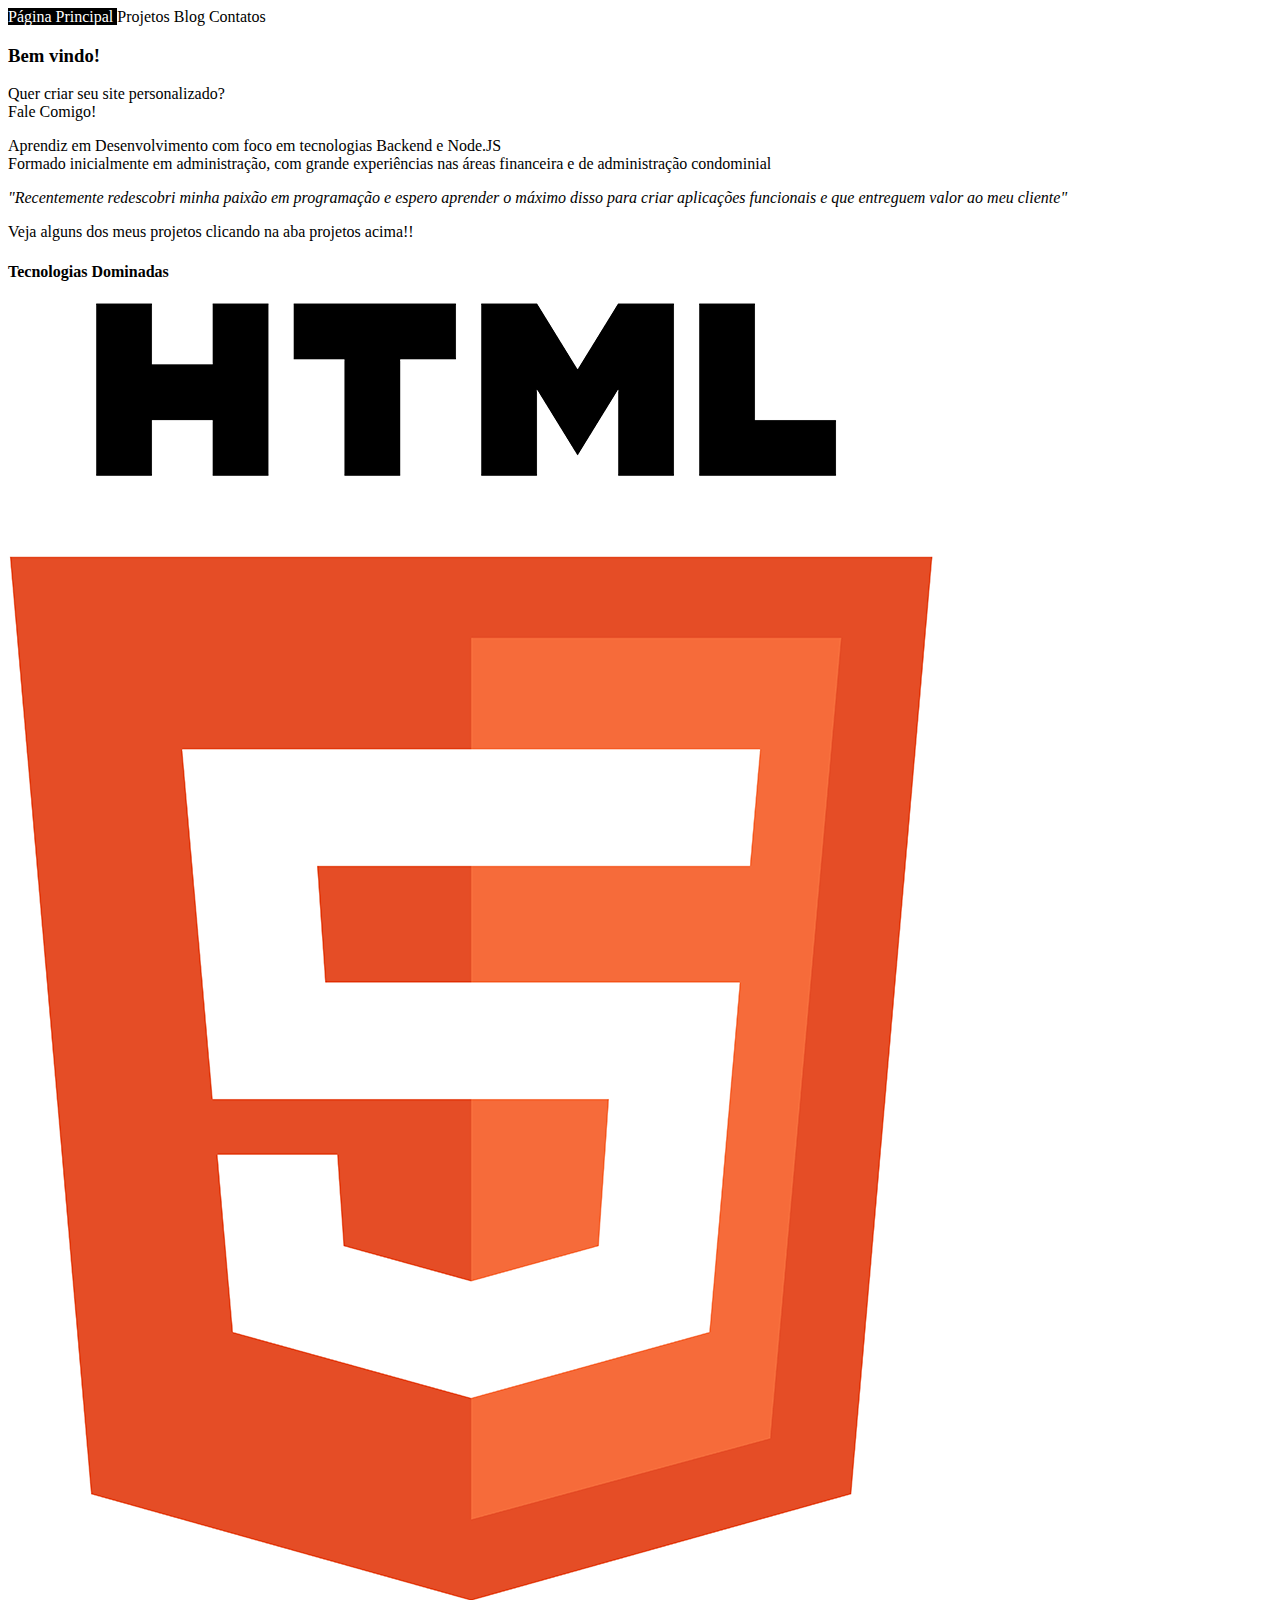
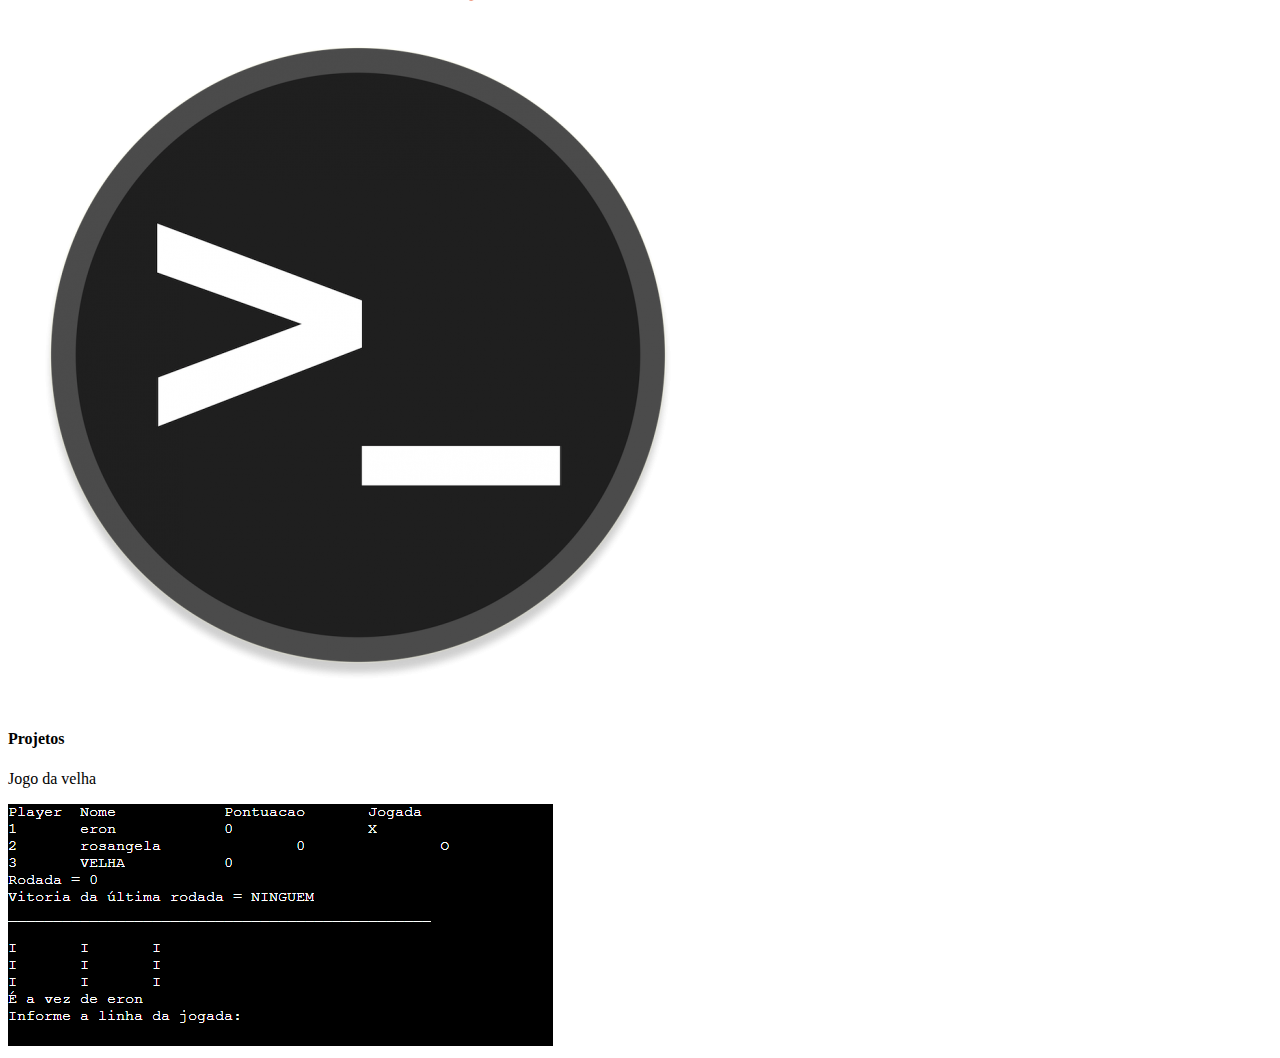
<file: index.html>
<!doctype HTML>
<html>
   <head>
      <title>SPA em puro JS</title>
      <meta charset="UTF-16" />
      <meta http-equiv="refresh" content="5" />
      <link rel="stylesheet" href="styles/style.css">
   </head>
   <body>
      <nav>
         <span class="button clicked">
            Página Principal
         </span>
         <span class="button" id="ads">
            Projetos
         </span>
         <span class="button">
            Blog
         </span>
         <span class="button">
            Contatos
         </span>

      </nav>
      <main>
         <div id="changes">
         </div>
      </main>
      <script src="scripts/script.js"></script>
   </body>
   
</html>
</file>
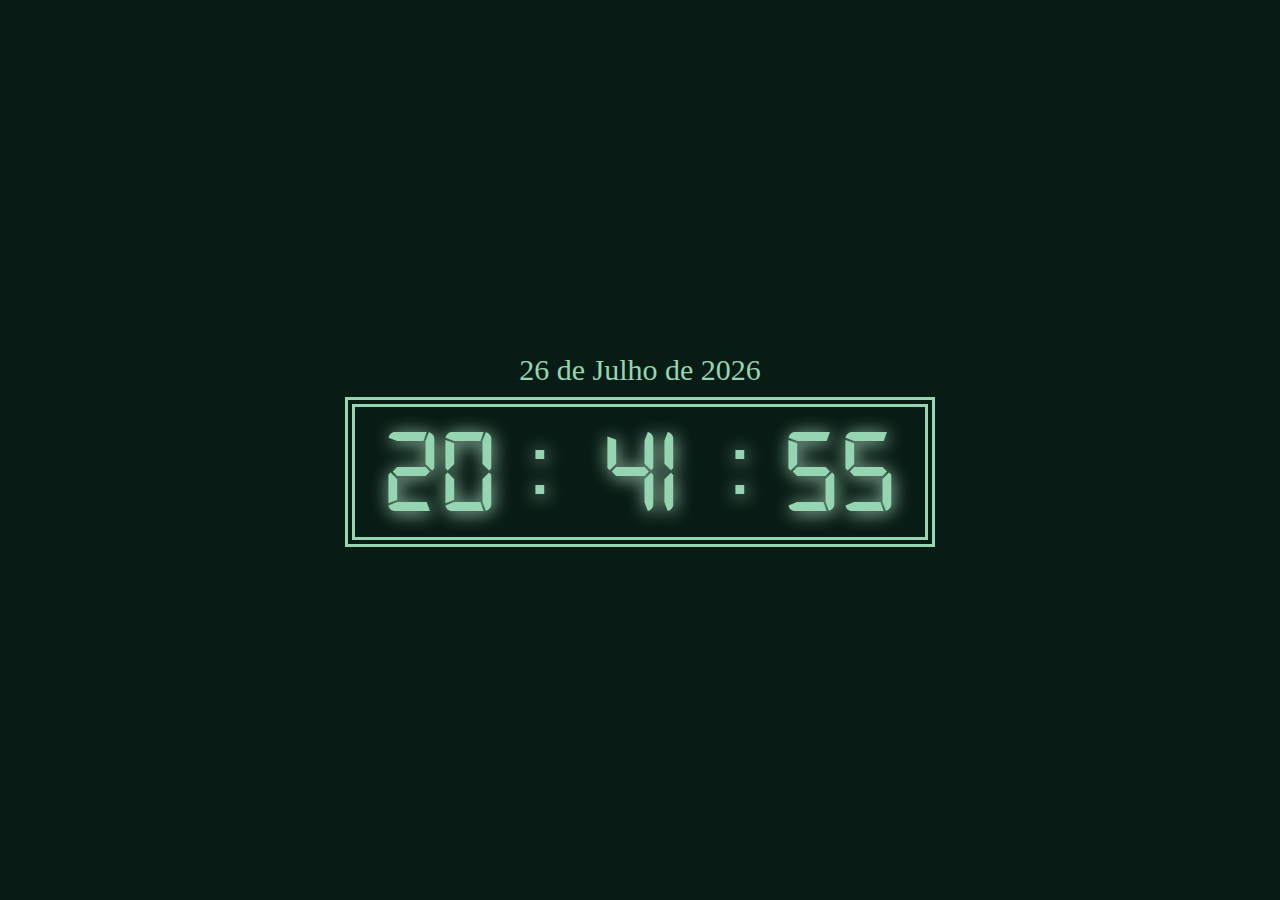
<file: projects/digitalClock/index.html>
<!DOCTYPE html>
<html>
   <head>
      <title>Relógio Digital</title>
      <meta charset="UTF-8" />
      <meta name="viewport" content="width=device-width, initial-scale=1.0">
      <link href="styles/style.css" rel="stylesheet" />
   </head>
   <body>
      <div id="contentDisplay">
         <div id="date"></div>
         <div id="clock"></div>
      </div>
      <script src="scripts/script.js"></script>
   </body>
</html>
</file>
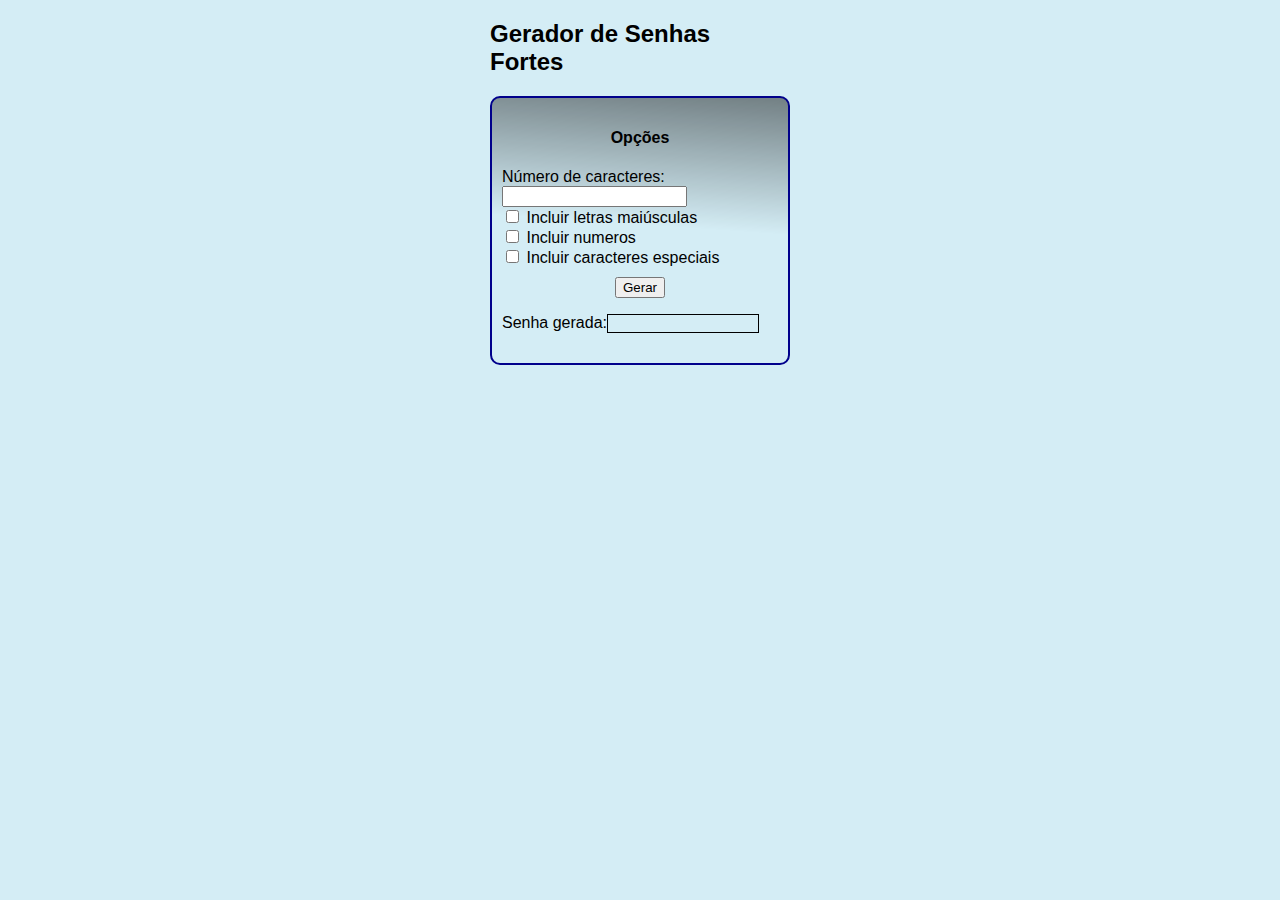
<file: projects/geraSenha/index.html>
<!doctype HTML>
<html>
    <!--Cabeçalho do website-->

    <head>
        <title>Gerador de Senha Fortes</title>
        <meta charset="UTF-8">
    </head>
    <body>

        <!--Folha de estilos do website-->
        <style>
            html, body{
                font-family:'Lucida Sans', 'Lucida Sans Regular', 'Lucida Grande', 'Lucida Sans Unicode', Geneva, Verdana, sans-serif;
                background-color:rgb(212, 237, 245);
            }
            body{
                margin: 0 auto;
                color:black;
                width: 300px;
            }
            #mainMenu{
                border: 2px solid darkblue;
                border-radius: 10px; 

                /*gradiente para dar um leve "efeito" 3D*/
                background: linear-gradient(184deg, rgba(0,0,0,0.4598039044719451) 0%, rgba(0,212,255,0) 48%);

                padding: 10px;
            }
            h4{
                text-align: center;
                font-size:medium;
            }
            #generatedPassword{
                border:1px solid black;
                min-height: 17px;
                word-break: break-all; /*Código adicionado para lidar com
                                         overflow (senha muito longa */
                width:150px;
                display:inline-block;
            }
            p label{
                float: left;
            }
            #buttonContainer{
                margin: 10px;
                text-align: center;
            }
        
        </style>

        <!-- Conteúdo do documento -->
        <h2>Gerador de Senhas Fortes</h2>
        <div id="mainMenu">
            <h4>Opções</h4>
            <label for="charNumber">Número de caracteres: </label>
            <input id="charNumber" type="number"><br>
            <input id="includeCaps" type="checkbox"> Incluir letras maiúsculas <br>
            <input id="includeNumber" type="checkbox"> Incluir numeros<br>
            <input id="includeSpecialChars" type="checkbox"> Incluir caracteres especiais<br>
            <div id="buttonContainer"><button id="generatePassword">Gerar</button></div>
            <p>
                <label for="generatedPassword">Senha gerada:</label> 
                <div id="generatedPassword"></div>
            </p>
        </div>

        <!--Parte de processamento do documento  -->
        <script>
            const button1 = document.getElementById("generatePassword");
            const displayer = document.getElementById("generatedPassword");

            /*Constantes acima são globais, a partir daqui é o processamento que é
            feito totalmente a partir do momento que aperta o botão "gerar*/
            button1.addEventListener("click", function (){
                let passLength = (document.getElementById("charNumber").value);
                let passArray = [];
                for(let i = 0;i<passLength;i++){

                    /*Verificar se as caixas de opções de inclusão estão marcadas
                    para incluir caracteres de outros tipos */
                    while(true)
                    {
                        var randomchar = Math.floor(Math.random()*(127-33))+33;
                        if (randomchar > 96 && randomchar < 123){
                            break;
                        } else if (document.getElementById("includeCaps").checked 
                        && (randomchar > 64 && randomchar < 91)
                        ){
                            break;
                        } else if (document.getElementById("includeNumber").checked 
                        && (randomchar > 47 && randomchar < 58)
                        ){
                            break;
                        } else if (document.getElementById("includeSpecialChars").checked 
                        && (
                            (randomchar > 32 && randomchar < 48) 
                            || (randomchar > 57 && randomchar < 65) 
                            || (randomchar > 90 && randomchar < 97) 
                            || (randomchar > 122)
                            )
                            ){
                            break;
                        }
                    }

                    /*Como os caracteres são passadas para um array pelo código
                    UTF-8, verifica-se se há um "<" para que seja substituido 
                    por uma entidade para não ser interpretado pelo navegador*/

                    if (randomchar===60)
                    {
                        passArray.push("&lt;");
                    }
                    /*Tranforma os códigos em seus respectivos caracteres e inclui
                    no array*/

                    else {
                        passArray.push(String.fromCharCode(randomchar));
                    }
                }
                /*Junta os caracteres da senha em um array para mostrar na caixa final*/
                displayer.innerHTML = passArray.join("");
            })

        </script>
    </body>
</html>
</file>
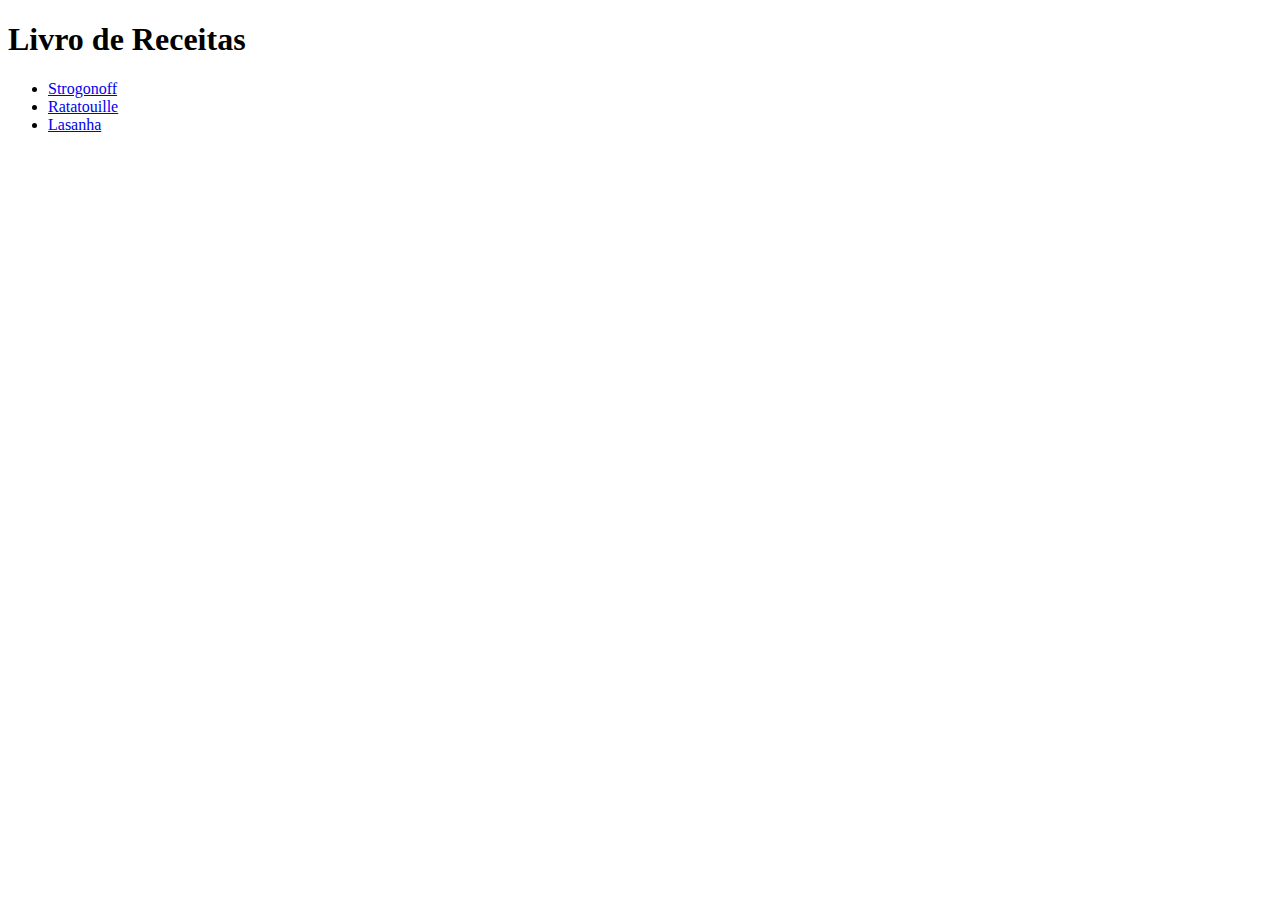
<file: projects/recipeBook/index.html>
<!DOCTYPE html>
<html lang="pt-BR">
   <head>
      <meta charset="UTF=8">
      <title>Livro de Receitas</title>
   </head>
   <body>
      <h1>Livro de Receitas</h1>
      <ul>
         <li><a href="receitas/strogonoff.html">Strogonoff</a></li>
         <li><a href="receitas/ratatouille.html">Ratatouille</a></li>
         <li><a href="receitas/lasanha.html">Lasanha</a></li>
   </body>
</html>
</file>
<file: styles/style.css>
/*color pallete: 
 #d6b8cf
 #c46996
 #8f3846
 #602624
 #552920
 #86a397
 #06070e
 #c1d37f 
 Dúvidas, consultar a imagem de referência
*/
.clicked{
   background-color: black;
   color: white;
}
</file>
<file: projects/digitalClock/styles/style.css>
@font-face{
    font-family:'digital-clock-font';
     src: url('digital-7.ttf');
}
body{
   background-color: #081c15;
   color: #95d5b2;
}
#clock{
   border: 10px double #95d5b2;
   display: inline-block;
   font-family: digital-clock-font;
   font-size: 120px;
   width: 570px;
   text-align:center;
}
#date{
   font-size: 30px;
   margin-bottom: 10px;
}
#contentDisplay{
   margin: 0;
   position: absolute;
   top: 50%;
   left: 50%;
   -ms-transform: translate(-50%,-50%);
   transform: translate(-50%,-50%);
   text-align:center;
}
p{
   display:inline-block;
   margin: 5px;
   width: 150px;
   text-align: center;
   text-shadow: 1px 2px 17px #b7e4c7;
}

.dots{
   width: 30px;
}
</file>
